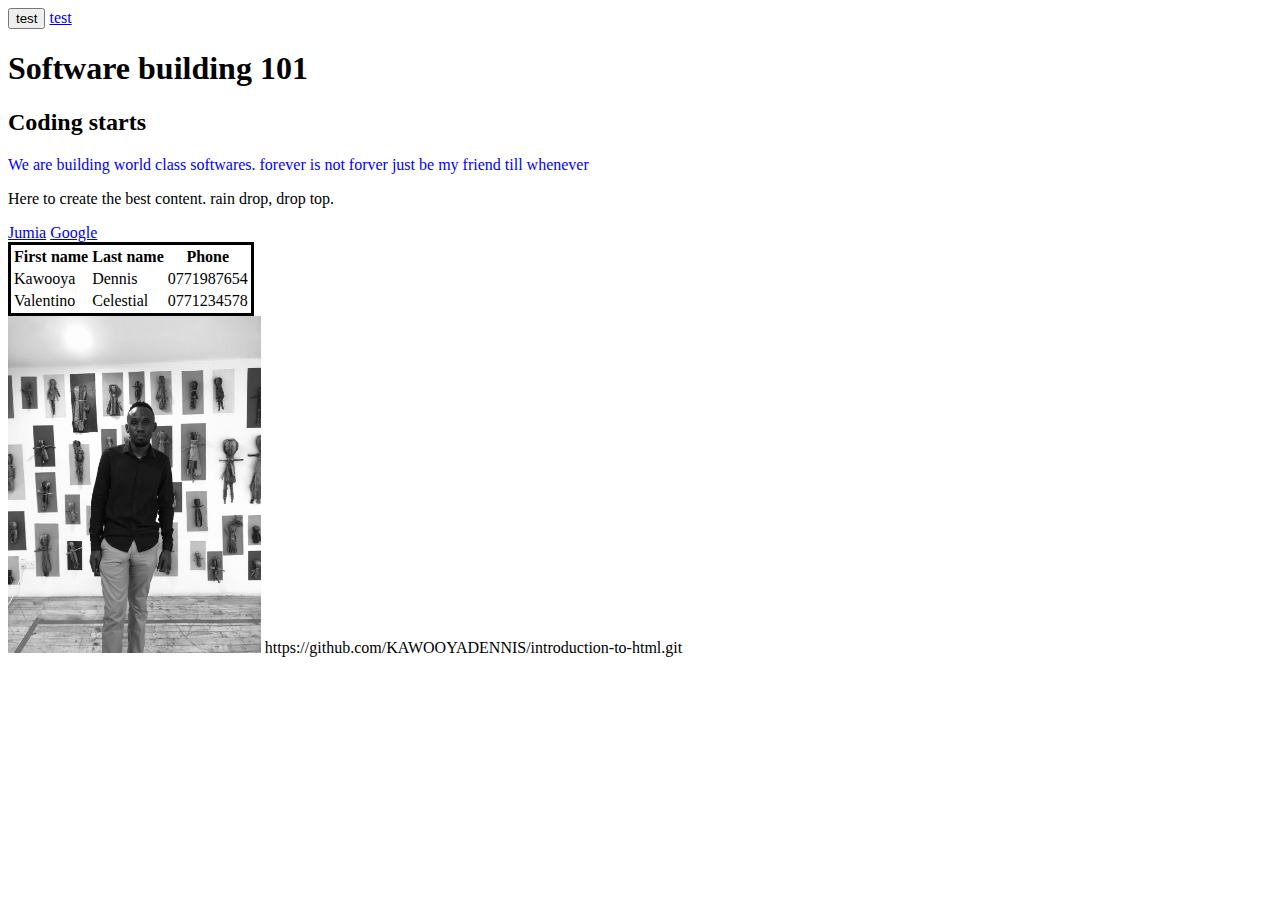
<file: index.html>
<!DOCTYPE html>
<html lang="en">

<head>
    <meta charset="utf-8">
    <meta name="viewport" content="width=device-width, initial-scale=1">
    <title>KAWOOYA DENNIS</title>
    <link href="https://cdn.jsdelivr.net/npm/bootstrap@5.3.0/dist/css/bootstrap.min.css" rel="stylesheet"
        integrity="sha384-9ndCyUaIbzAi2FUVXJi0CjmCapSmO7SnpJef0486qhLnuZ2cdeRhO02iuK6FUUVM" crossorigin="anonymous">
</head>

<body>
    <div class="container">
        <button class="btn btn-danger">test</button>
        <a class="btn btn-primary btn-lg" href="#">test</a>
    </div>
    <h1>Software building 101</h1>
    <h2>Coding starts</h2>
    <p style="color:blue;">We are building world class softwares. forever is not forver just be my friend till whenever
    </p>
    <p>Here to create the best content. rain drop, drop top.</p>
    <a id="jumia" href="https://www.jumia.ug">Jumia</a>
    <a class="links" href="https://google.com">Google</a>
    <table style="border:solid;">
        <tr>
            <th>First name</th>
            <th>Last name</th>
            <th>Phone</th>
        </tr>
        <tr>
            <td>Kawooya</td>
            <td>Dennis</td>
            <td>0771987654</td>
        </tr>
        <tr>
            <td>Valentino</td>
            <td>Celestial</td>
            <td>0771234578</td>
        </tr>
    </table>
    <img style="width:20%;" src="kawooya dennis.jpg">
    https://github.com/KAWOOYADENNIS/introduction-to-html.git
    <script src="https://cdn.jsdelivr.net/npm/bootstrap@5.3.0/dist/js/bootstrap.bundle.min.js"
        integrity="sha384-geWF76RCwLtnZ8qwWowPQNguL3RmwHVBC9FhGdlKrxdiJJigb/j/68SIy3Te4Bkz"
        crossorigin="anonymous"></script>
</body>

</html>
</file>
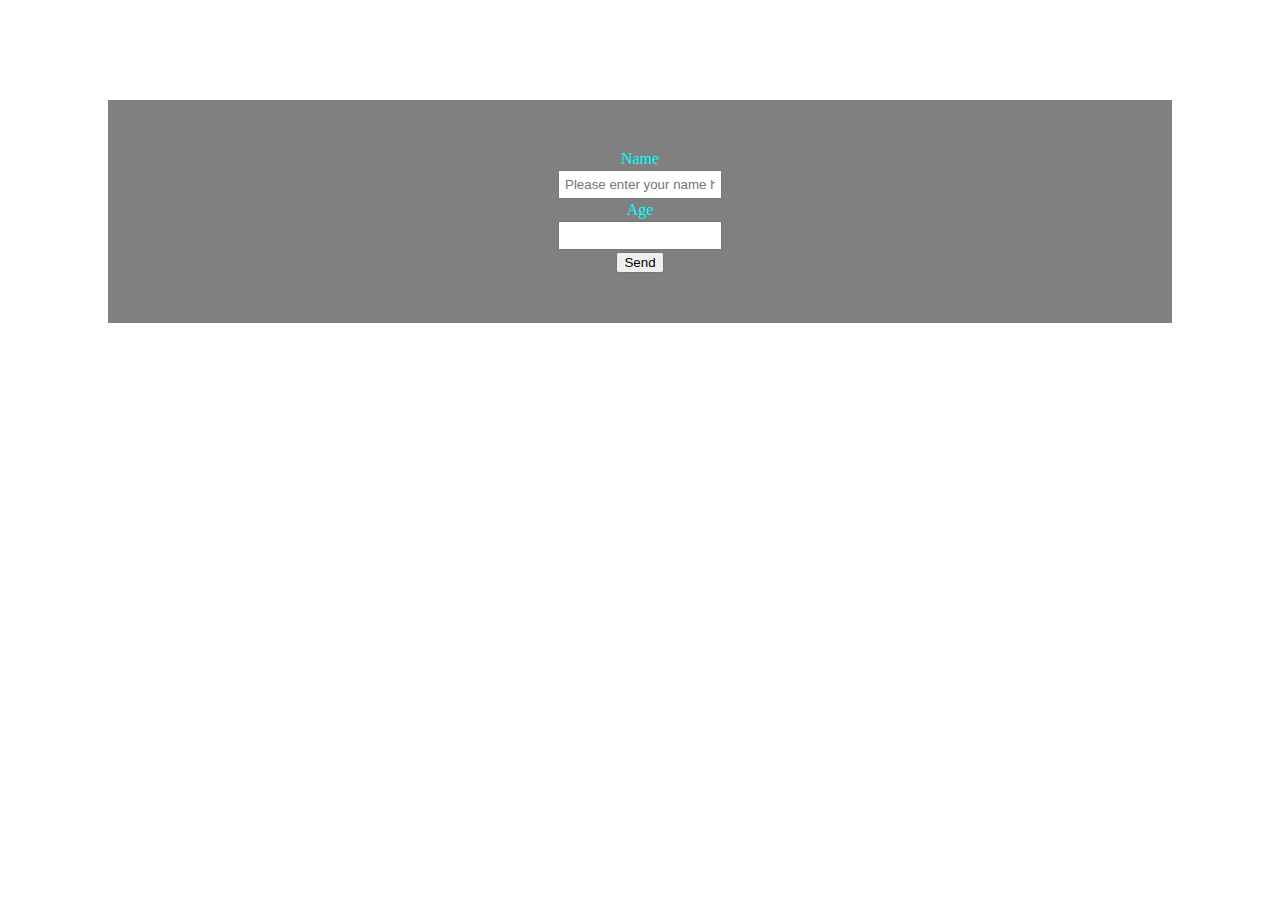
<file: dennis.html>
<!DOCTYPE html>
<html lang="en">
<head>
    <meta charset="UTF-8">
    <meta http-equiv="X-UA-Compatible" content="IE=edge">
    <meta name="viewport" content="width=device-width, initial-scale=1.0">
    <title>Celestial</title>
</head>
<body>
    <form id="Myform" action="#">
        <label>Name</label>
        <br>
        <input type="text" name="Kawooya" placeholder="Please enter your name here" required>
        <br>
        <label>Age</label>
        <br>
        <input type="number" name="Age" required>
        <br>
        <button>Send</button>
        <link rel="stylesheet" href="styles.css">
    </form>
    
</body>
</html>
</file>
<file: styles.css>
#Myform{
    text-align: center;
    background-color:gray;
    margin: 100px 100px;
    padding: 50px;
    color: aqua;
}
input{
    width: 150px;
    padding: 5px;
    margin: 2px;
}
label{
    width: 20px;
}
</file>
